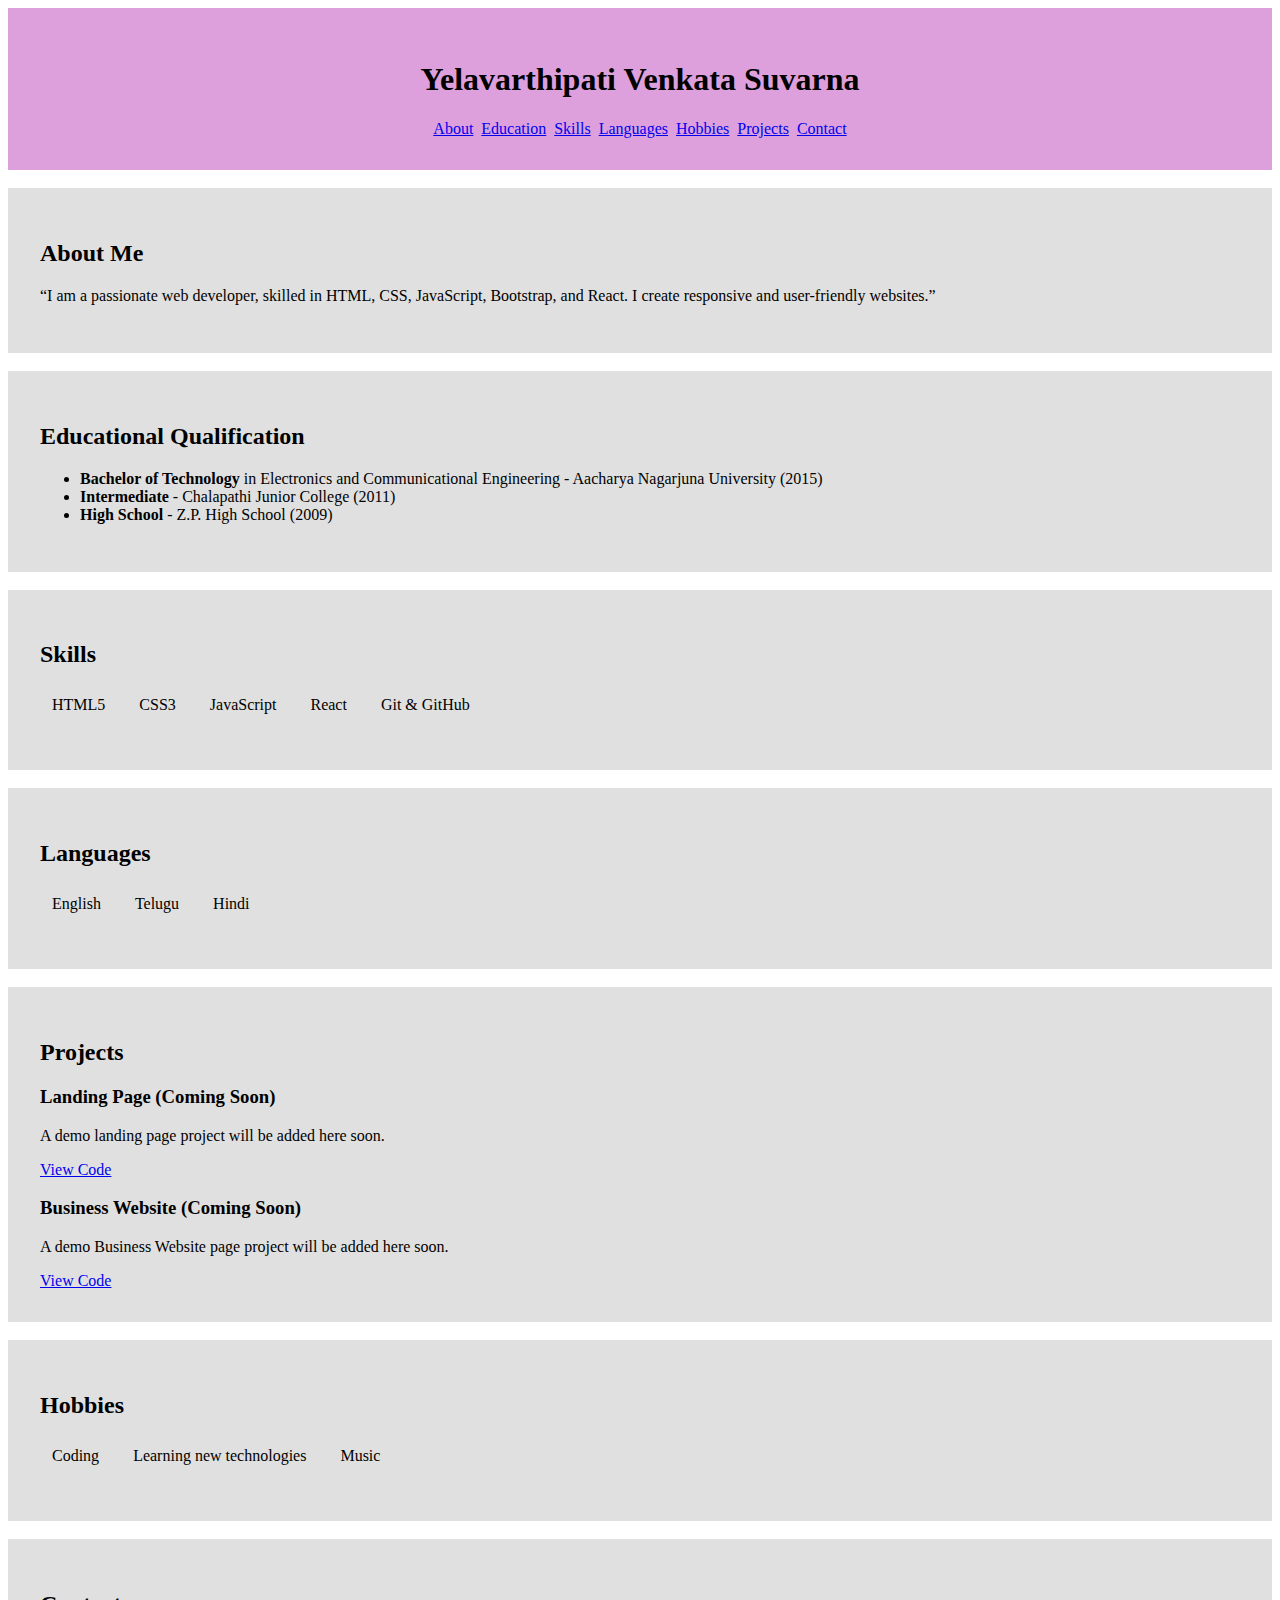
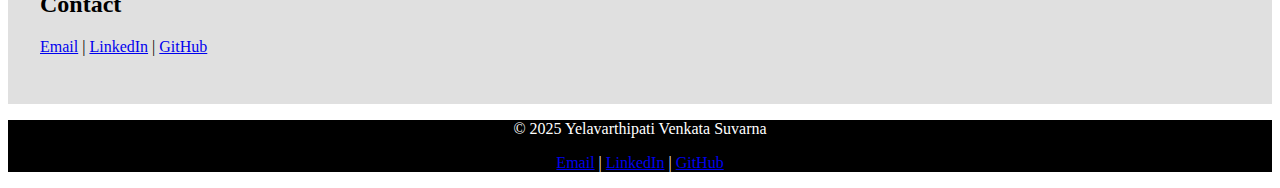
<file: index.html>
<!DOCTYPE html>
<html lang="en">
<head>
  <meta charset="UTF-8" />
  <meta name="viewport" content="width=device-width, initial-scale=1.0" />
  <title>Yelavarthipati Venkata Suvarna | Portfolio</title>
  <link rel="stylesheet" href="style.css" />
</head>
<body>
  <header>
    <h1>Yelavarthipati Venkata Suvarna</h1>
    <nav>
      <a href="#about">About</a>&nbsp;
      <a href="#education">Education</a>&nbsp;
      <a href="#skills">Skills</a>&nbsp;
      <a href="#languages">Languages</a>&nbsp;
      <a href="#hobbies">Hobbies</a>&nbsp;
      <a href="#projects">Projects</a>&nbsp;
      <a href="#contact">Contact</a>
    </nav>
  </header><br>

  <section id="about">
    <h2>About Me</h2>
    <p>“I am a passionate web developer, skilled in HTML, CSS, JavaScript, Bootstrap, and React. I create responsive and user-friendly websites.”</p>
  </section><br>

  <!-- ✅ Educational Qualification Section -->
  <section id="education">
    <h2>Educational Qualification</h2>
    <ul>
      <li><strong>Bachelor of Technology</strong> in Electronics and Communicational Engineering - Aacharya Nagarjuna University (2015)</li>
      <li><strong>Intermediate</strong> - Chalapathi Junior College (2011)</li>
      <li><strong>High School</strong> - Z.P. High School (2009)</li>
    </ul>
  </section><br>

  <!-- ✅ Skills Section -->
  <section id="skills">
    <h2>Skills</h2>
    <ul class="skills-list">
      <li>HTML5</li>
      <li>CSS3</li>
      <li>JavaScript</li>
      <li>React</li>
     <li>Git & GitHub</li>
      
    </ul>
  </section><br>

  <!-- ✅ Languages Section -->
  <section id="languages">
    <h2>Languages</h2>
    <ul class="languages-list">
      <li>English</li>
      <li>Telugu</li>
      <li>Hindi</li>
    </ul>
  </section><br>

  <section id="projects">
    <h2>Projects</h2>
    <div class="project">
      <h3>Landing Page (Coming Soon)</h3>
      <p>A demo landing page project will be added here soon.</p>
      <a href="https://github.com/your-project-link" target="_blank">View Code</a>
    </div>

    <div class="project">
      <h3>Business Website (Coming Soon) </h3>
      <p>A demo Business Website page project will be added here soon.</p>
      <a href="https://github.com/your-project-link" target="_blank">View Code</a>
    </div>
  </section><br>

  <!-- ✅ Hobbies Section -->
  <section id="hobbies">
    <h2>Hobbies</h2>
    <ul class="hobbies-list">
      <li>Coding</li>
      <li>Learning new technologies</li>
      <li>Music</li>
    </ul>
  </section><br>

  <section id="contact">
  <h2>Contact</h2>
  <p>
    <a href="mailto:suvarnayelavarthipati123@gmail.com">Email</a> |
    <a href="https://www.linkedin.com/in/suvarna-yelavarthipati-2aba0634b" target="_blank">LinkedIn</a> |
    <a href="https://github.com/suvarna8985" target="_blank">GitHub</a>
  </p>
</section>

 <footer>
  <p>© 2025 Yelavarthipati Venkata Suvarna</p>
  <p>
    <a href="mailto:suvarnayelavarthipati@gmail.com">Email</a> |
    <a href="https://www.linkedin.com/in/suvarna-yelavarthipati-2aba0634b" target="_blank">LinkedIn</a> |
    <a href="https://github.com/suvarna8985" target="_blank">GitHub</a>
  </p>
</footer>

</body>
</html>
</file>
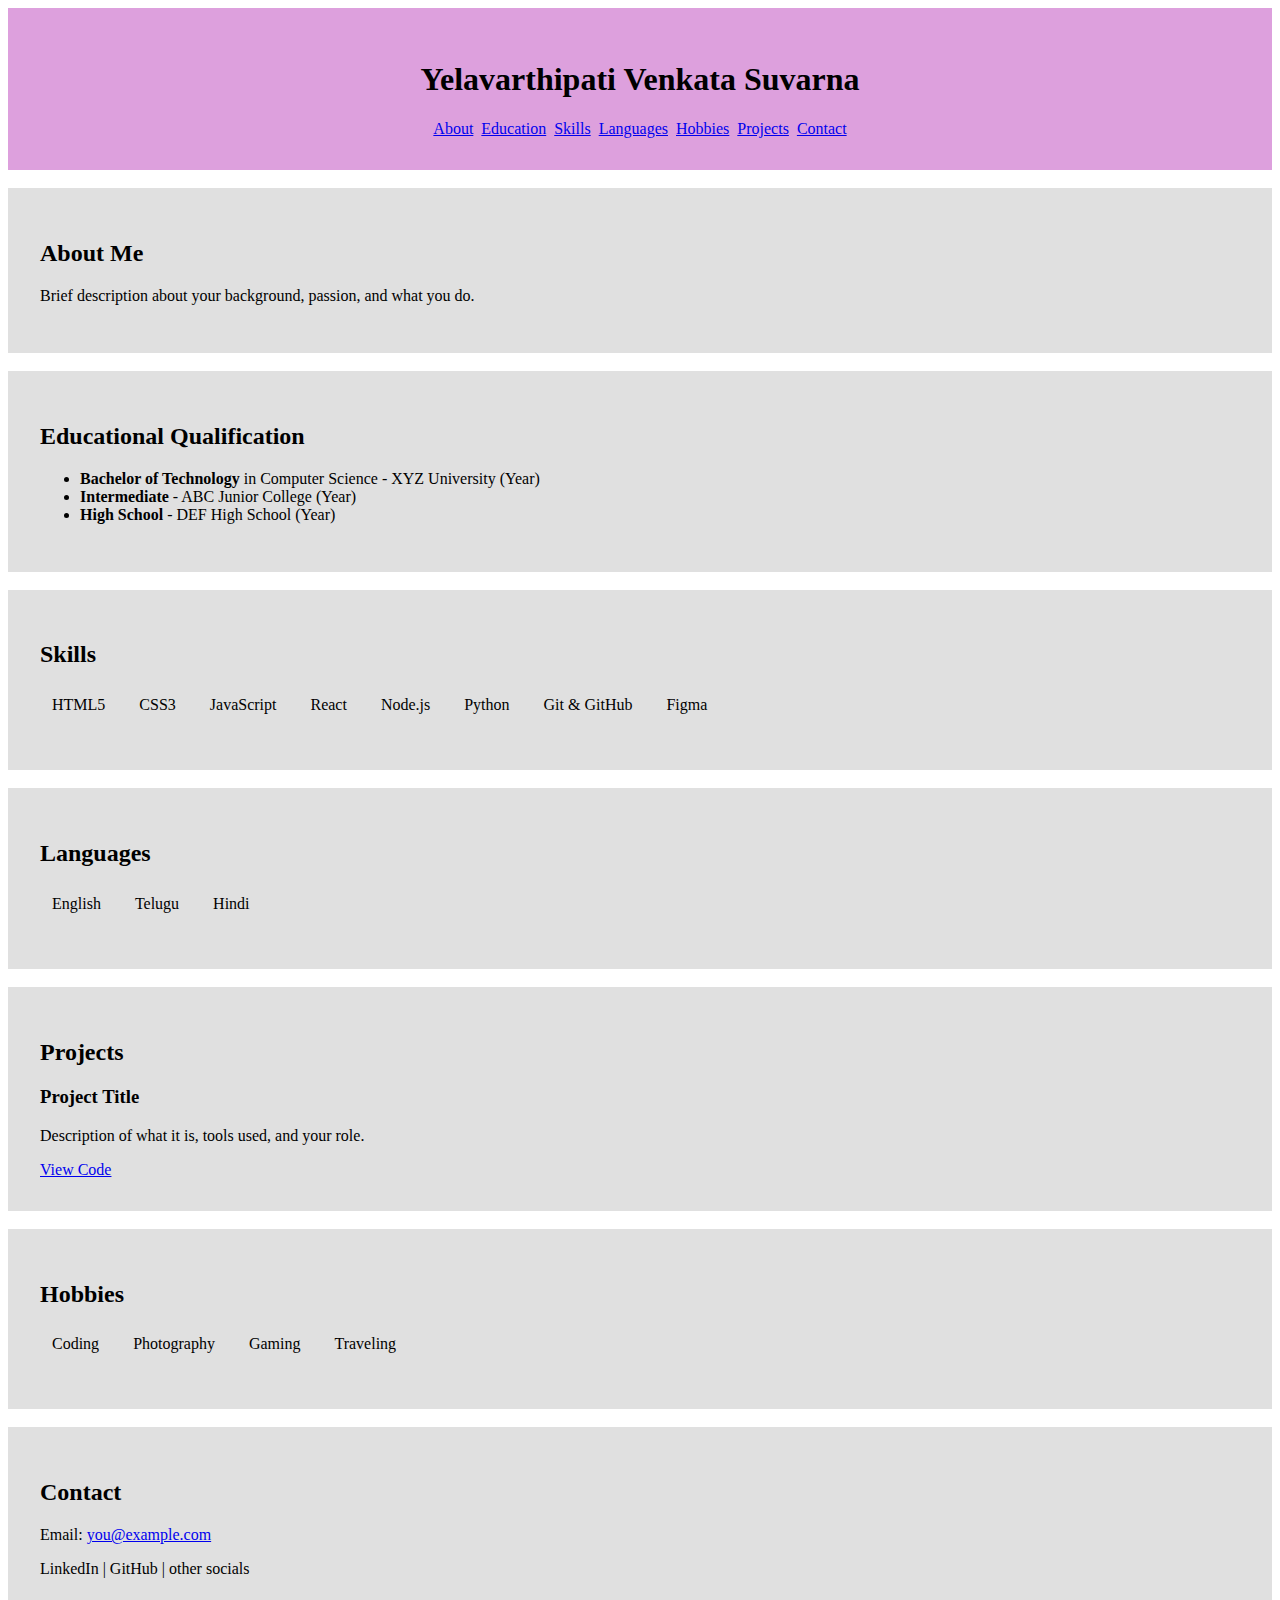
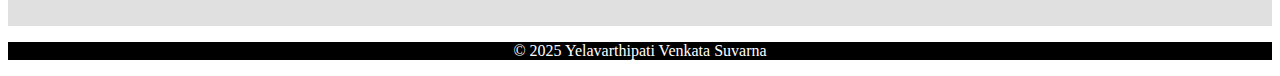
<file: index1.html>
<!DOCTYPE html>
<html lang="en">
<head>
  <meta charset="UTF-8" />
  <meta name="viewport" content="width=device-width, initial-scale=1.0" />
  <title>Yelavarthipati Venkata Suvarna | Portfolio</title>
  <link rel="stylesheet" href="style1.css" />
</head>
<body>
  <header>
    <h1>Yelavarthipati Venkata Suvarna</h1>
    <nav>
      <a href="#about">About</a>&nbsp;
      <a href="#education">Education</a>&nbsp;
      <a href="#skills">Skills</a>&nbsp;
      <a href="#languages">Languages</a>&nbsp;
      <a href="#hobbies">Hobbies</a>&nbsp;
      <a href="#projects">Projects</a>&nbsp;
      <a href="#contact">Contact</a>
    </nav>
  </header><br>

  <section id="about">
    <h2>About Me</h2>
    <p>Brief description about your background, passion, and what you do.</p>
  </section><br>

  <!-- ✅ Educational Qualification Section -->
  <section id="education">
    <h2>Educational Qualification</h2>
    <ul>
      <li><strong>Bachelor of Technology</strong> in Computer Science - XYZ University (Year)</li>
      <li><strong>Intermediate</strong> - ABC Junior College (Year)</li>
      <li><strong>High School</strong> - DEF High School (Year)</li>
    </ul>
  </section><br>

  <!-- ✅ Skills Section -->
  <section id="skills">
    <h2>Skills</h2>
    <ul class="skills-list">
      <li>HTML5</li>
      <li>CSS3</li>
      <li>JavaScript</li>
      <li>React</li>
      <li>Node.js</li>
      <li>Python</li>
      <li>Git & GitHub</li>
      <li>Figma</li>
    </ul>
  </section><br>

  <!-- ✅ Languages Section -->
  <section id="languages">
    <h2>Languages</h2>
    <ul class="languages-list">
      <li>English</li>
      <li>Telugu</li>
      <li>Hindi</li>
    </ul>
  </section><br>

  <section id="projects">
    <h2>Projects</h2>
    <div class="project">
      <h3>Project Title</h3>
      <p>Description of what it is, tools used, and your role.</p>
      <a href="https://github.com/your-project-link" target="_blank">View Code</a>
    </div>
  </section><br>

  <!-- ✅ Hobbies Section -->
  <section id="hobbies">
    <h2>Hobbies</h2>
    <ul class="hobbies-list">
      <li>Coding</li>
      <li>Photography</li>
      <li>Gaming</li>
      <li>Traveling</li>
    </ul>
  </section><br>

  <section id="contact">
    <h2>Contact</h2>
    <p>Email: <a href="mailto:you@example.com">you@example.com</a></p>
    <p>LinkedIn | GitHub | other socials</p>
  </section>

  <footer>
    <p>© 2025 Yelavarthipati Venkata Suvarna</p>
  </footer>
</body>
</html>
</file>
<file: style.css>
/* General section spacing */
section {
  padding: 2rem;
}

/* Skills section styling */
#skills, #languages, #education, #hobbies, #projects, #about, #contact {
  background-color: #e0e0e0;
}

.skills-list,
.languages-list,
.hobbies-list {
  list-style: none;
  padding: 0;
  display: flex;
  flex-wrap: wrap;
  gap: 10px;
}

.skills-list li,
.languages-list li,
.hobbies-list li {
  background-color: #e0e0e0;
  padding: 8px 12px;
  border-radius: 4px;
  font-weight: 500;
}

/* Header and Footer */
header {
  background-color: plum;
  text-align: center;
  padding: 2rem 1rem;
}

footer {
  background-color: black;
  text-align: center;
  color: white;
}
</file>
<file: style1.css>
/* General section spacing */
section {
  padding: 2rem;
}

/* Skills section styling */
#skills, #languages, #education, #hobbies, #projects, #about, #contact {
  background-color: #e0e0e0;
}

.skills-list,
.languages-list,
.hobbies-list {
  list-style: none;
  padding: 0;
  display: flex;
  flex-wrap: wrap;
  gap: 10px;
}

.skills-list li,
.languages-list li,
.hobbies-list li {
  background-color: #e0e0e0;
  padding: 8px 12px;
  border-radius: 4px;
  font-weight: 500;
}

/* Header and Footer */
header {
  background-color: plum;
  text-align: center;
  padding: 2rem 1rem;
}

footer {
  background-color: black;
  text-align: center;
  color: white;
}
</file>
